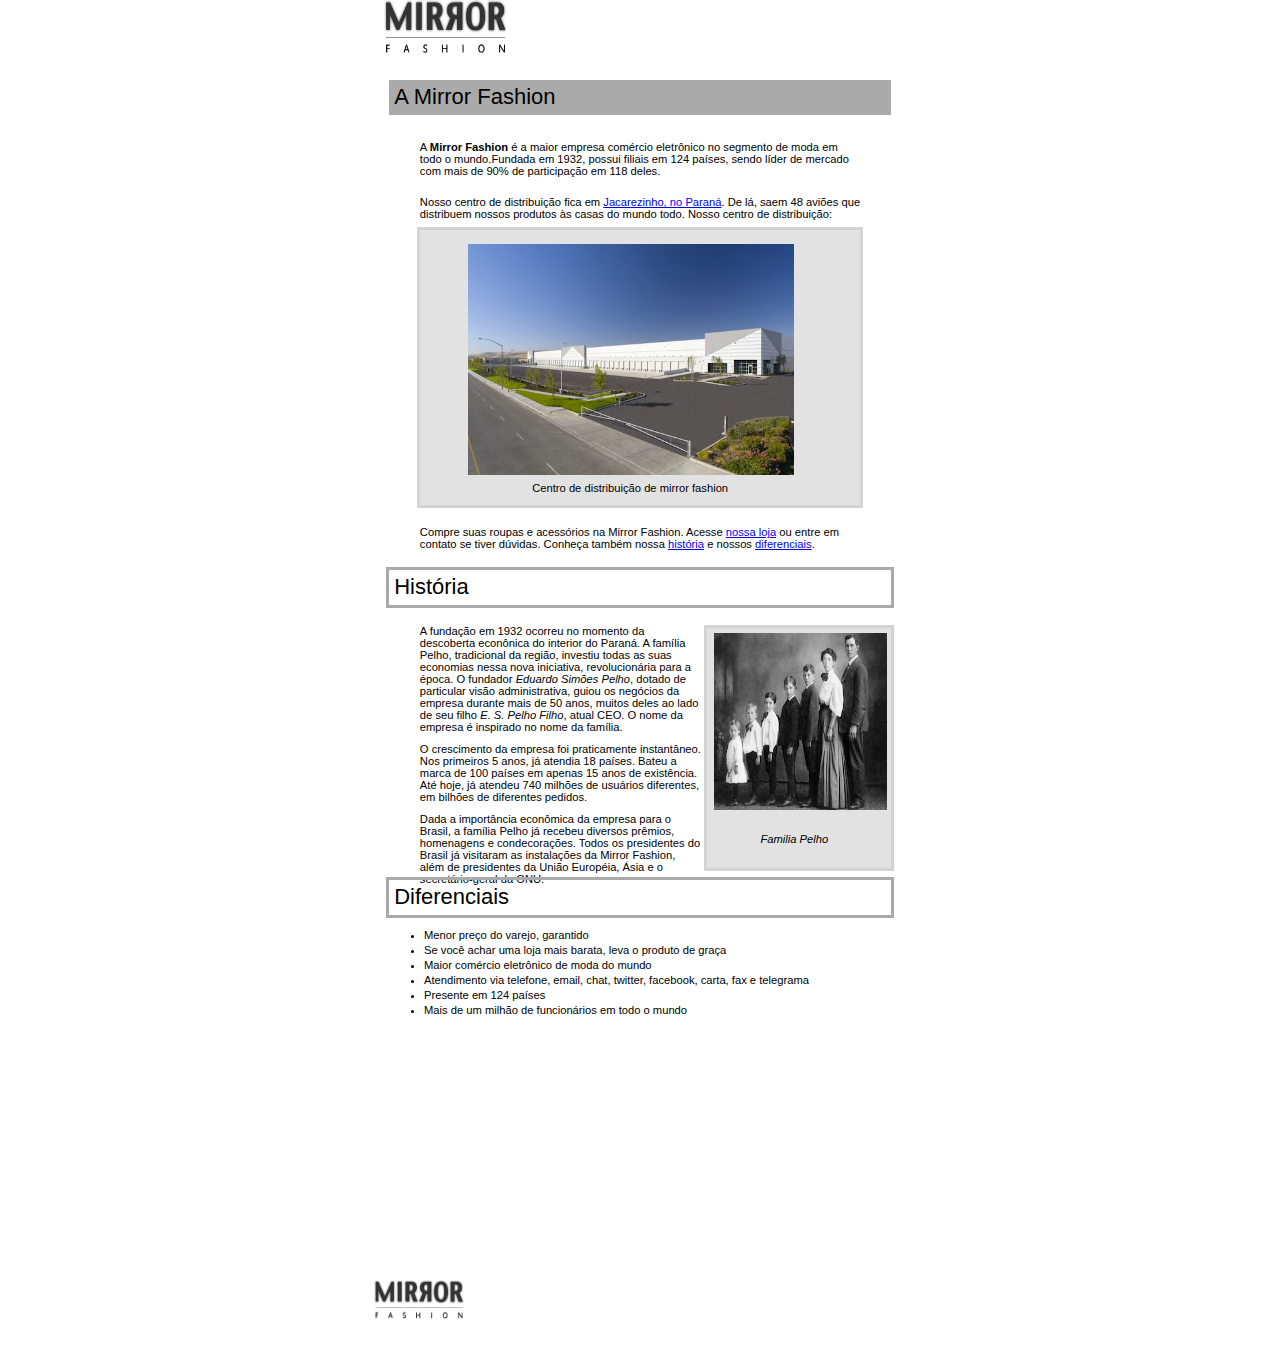
<file: html/sobre.html>
<!DOCTYPE html>
<html>
    <head> 
        <title> Sobre </title>
        <meta charset="UTF-8">
        <meta name= "viewport" content="width=device-width">
        <link rel="stylesheet" href="../css/sobre.css">
    </head>
    <body>
        <div id="sobre">
            <header>
                <img src="../assets/logo.png">
            </header>
            <div id="a">
                <div id="mirror"> <p> A Mirror Fashion</p>
                </div>
                <div id="texta"> <p> A <strong>Mirror Fashion</strong> é a maior empresa comércio eletrônico no segmento de moda em todo o mundo.Fundada em 1932, possui filiais em 124 países, sendo líder de mercado com mais de 90% de participação em 118 deles.</p>
                </div>
                <div id="textb"> <p> Nosso centro de distribuição fica em <a href="https://maps.google.com.br/?q=Jacarezinho">Jacarezinho, no Paraná</a>. De lá, saem 48 aviões que distribuem nossos produtos às casas do mundo todo. Nosso centro de distribuição:</p>
                </div>
                <div id="caixa">
                    <div> <img src="../assets/centro-distribuicao.png" alt="estrutura de mirror fashion"></div>
                    <div id="caixatext"> <p> Centro de distribuição de mirror fashion</p></div>
                </div>
                <div id="textc">  Compre suas roupas e acessórios na Mirror Fashion. Acesse <a href="index.html">nossa loja</a> ou entre em contato se tiver dúvidas. Conheça também nossa <a href="#historia">história</a> e nossos <a href="#diferenciais">diferenciais</a>.
                </div>
            </div>
            <div id="b">
                <div id="hist"> <p> História </p> 
                </div>
                <div id="texto2">
                    <div id="text1-1">A fundação em 1932 ocorreu no momento da descoberta econônica do interior do Paraná. A família Pelho, tradicional da região, investiu todas as suas economias nessa nova iniciativa, revolucionária para a época. O fundador <em>Eduardo Simões Pelho</em>, dotado de particular visão administrativa, guiou os negócios da empresa durante mais de 50 anos, muitos deles ao lado de seu filho <em>E. S. Pelho Filho</em>, atual CEO. O nome da empresa é inspirado no nome da família.
                    </div>
                    <div id="text1-2"> O crescimento da empresa foi praticamente instantâneo. Nos primeiros 5 anos, já atendia 18 países. Bateu a marca de 100 países em apenas 15 anos de existência. Até hoje, já atendeu 740 milhões de usuários diferentes, em bilhões de diferentes pedidos.
                    </div>
                    <div id="text1-3"> Dada a importância econômica da empresa para o Brasil, a família Pelho já recebeu diversos prêmios, homenagens e condecorações. Todos os presidentes do Brasil já visitaram as instalações da Mirror Fashion, além de presidentes da União Européia, Ásia e o secretário-geral da ONU.
                    </div>
                </div>
                <div id="caixa2">
                    <div> <img src="../assets/familia-pelho.jpg" alt="Família pelho"></div>
                    <div id="Família"> <p> <em>Familia Pelho</em></p></div>
                </div>
            </div>
            <div id="c">
                <div id="diferenciais"> <p> Diferenciais </p>
                </div>
                <ul id="lista">
                    <li>Menor preço do varejo, garantido</li>
                    <li>Se você achar uma loja mais barata, leva o produto de graça</li>
                    <li>Maior comércio eletrônico de moda do mundo</li>
                    <li>Atendimento via telefone, email, chat, twitter, facebook, carta, fax e telegrama</li>
                    <li>Presente em 124 países</li>
                    <li>Mais de um milhão de funcionários em todo o mundo</li>
                </ul>
            </div>
        </div>
       <footer>
           <img src="../assets/logo.png" alt="mirror fashion logo">
       </footer>

    </body>
</file>
<file: css/sobre.css>
#sobre{
    background-color: white;
    font-family:Arial, Helvetica, sans-serif;
    top:0%;
    position:absolute;
    width: 40%;
    height: 1090px;
    right: 30%;
}
header{
   height: 80px;
   width: 100%;
}
header img{
    position:relative;
    width:24%;
    height:55px;
}
#a{
    position: absolute;
    height: 500px;
    width: 100%;
    font-size: 70%;
}
#mirror{
    position: absolute;
    background-color: rgb(170, 170, 170);
    height: 35px;
    font-size: 22px;
    width: 98%;
    right: 1%;
}
#mirror p{   
    transform: translate(1%,-70%)
}
#texta{
    position: absolute;
    width: 86%;
    right: 7%;
    top: 10%; 
}
#textb{
    position: absolute;
    width: 86%;
    right: 7%;
    top:21%;
}
#caixa{
    background-color: rgb(226, 226, 226);
    width: 86%;
    right: 7%;
    height: 55%;
    position: absolute;
    top: 30%;
    outline: rgb(211, 211, 211);
    outline-style:solid;
}
#caixa img{ 
    position: absolute;
    height:84%;
    width: 74%;
    top:5%;
    right:15%;
}
#caixatext{
    position: absolute;
    bottom: 0%;
    right: 30%;
}
#textc{
    position: absolute;
    width: 86%;
    right: 7%;
    bottom: 6%;
}
#b{
    top: 570px;
    height: 330px;
    width: 100%;
    position: absolute;
    font-size: 70%;
}
#hist{
    position: absolute;
    height: 35px;
    font-size: 22px;
    width: 98%;
    right: 1%;  
    outline: rgb(170, 170, 170); 
    outline-style: solid;
    outline-width: 3px;
}
#hist p{
    transform: translate(1%,-70%)
}
#texto2{
    width: 55%;
    height: 270px;
    position: absolute;
    top: 55px;
    left: 7%;
    display: flex;
    flex-direction:column;
    gap: 10px;
}

#caixa2{
    right: 1%;
    position: absolute;
    height: 240px;
    width: 36%;
    background-color: rgb(226, 226, 226);
    outline: rgb(211, 211, 211);
    outline-style:solid;
    top: 58px;
}
#caixa2 img{ 
    position: absolute;
    height: 74%;
    width: 94%;
    top:2%;
    right:2%;
}
#Família{
    bottom: 5%;
    position: absolute;
    right: 34%;
}
#c{
    top: 880px;
    height: 150px;
    width: 100%;
    position: absolute;
    font-size: 70%;
}
#diferenciais{
    position: absolute;
    height: 35px;
    font-size: 22px;
    width: 98%;
    right: 1%;  
    outline: rgb(170, 170, 170); 
    outline-style: solid;
    outline-width: 3px;
}
#diferenciais p{
    transform: translate(1%,-70%);
}
#lista{
    position: absolute;
    width: 100%;
    top:38px;
    display: flex;
    flex-direction:column;
    gap: 3px;
}
footer{
    position: absolute;
    height: 70px;
    width: 99%;
    background-color: white;
    bottom:-50%;
}
footer img{
    position: absolute;
    height: 40px;
    width: 90px;
    right:64%;
}
</file>
